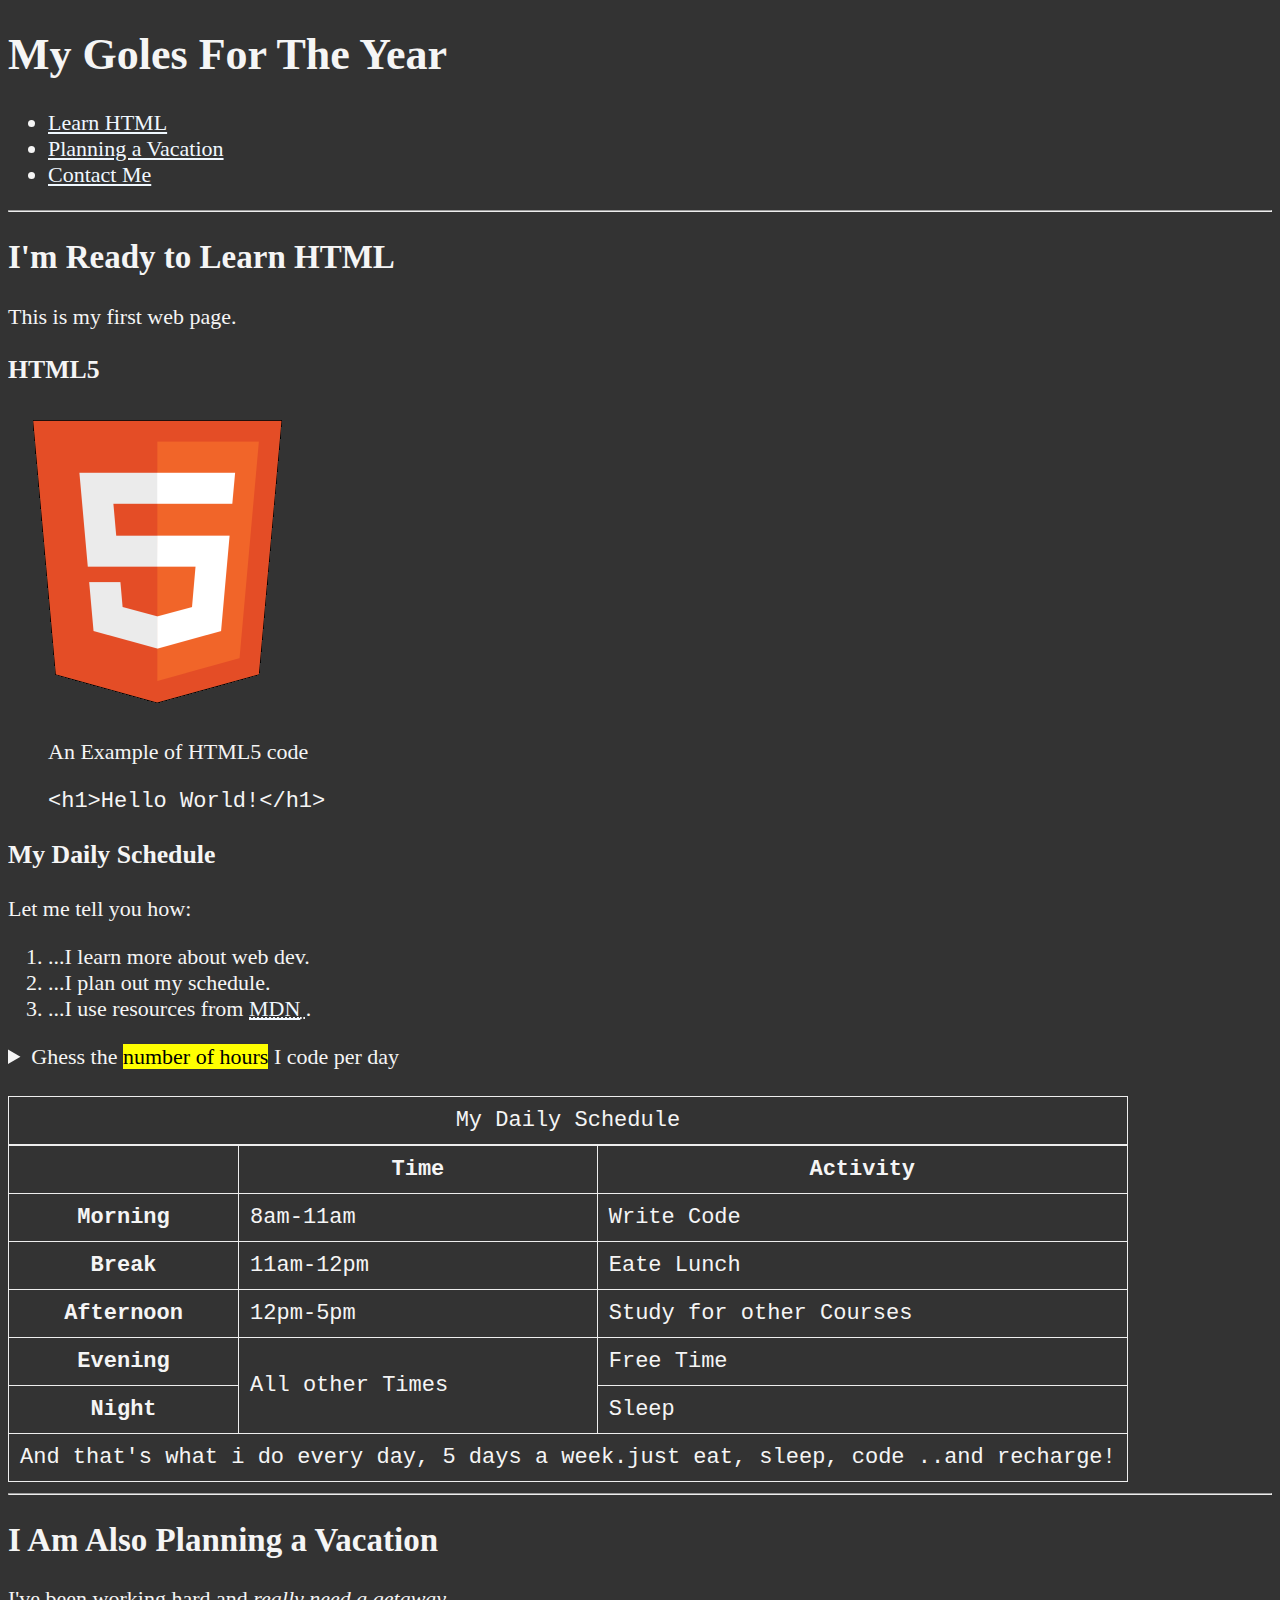
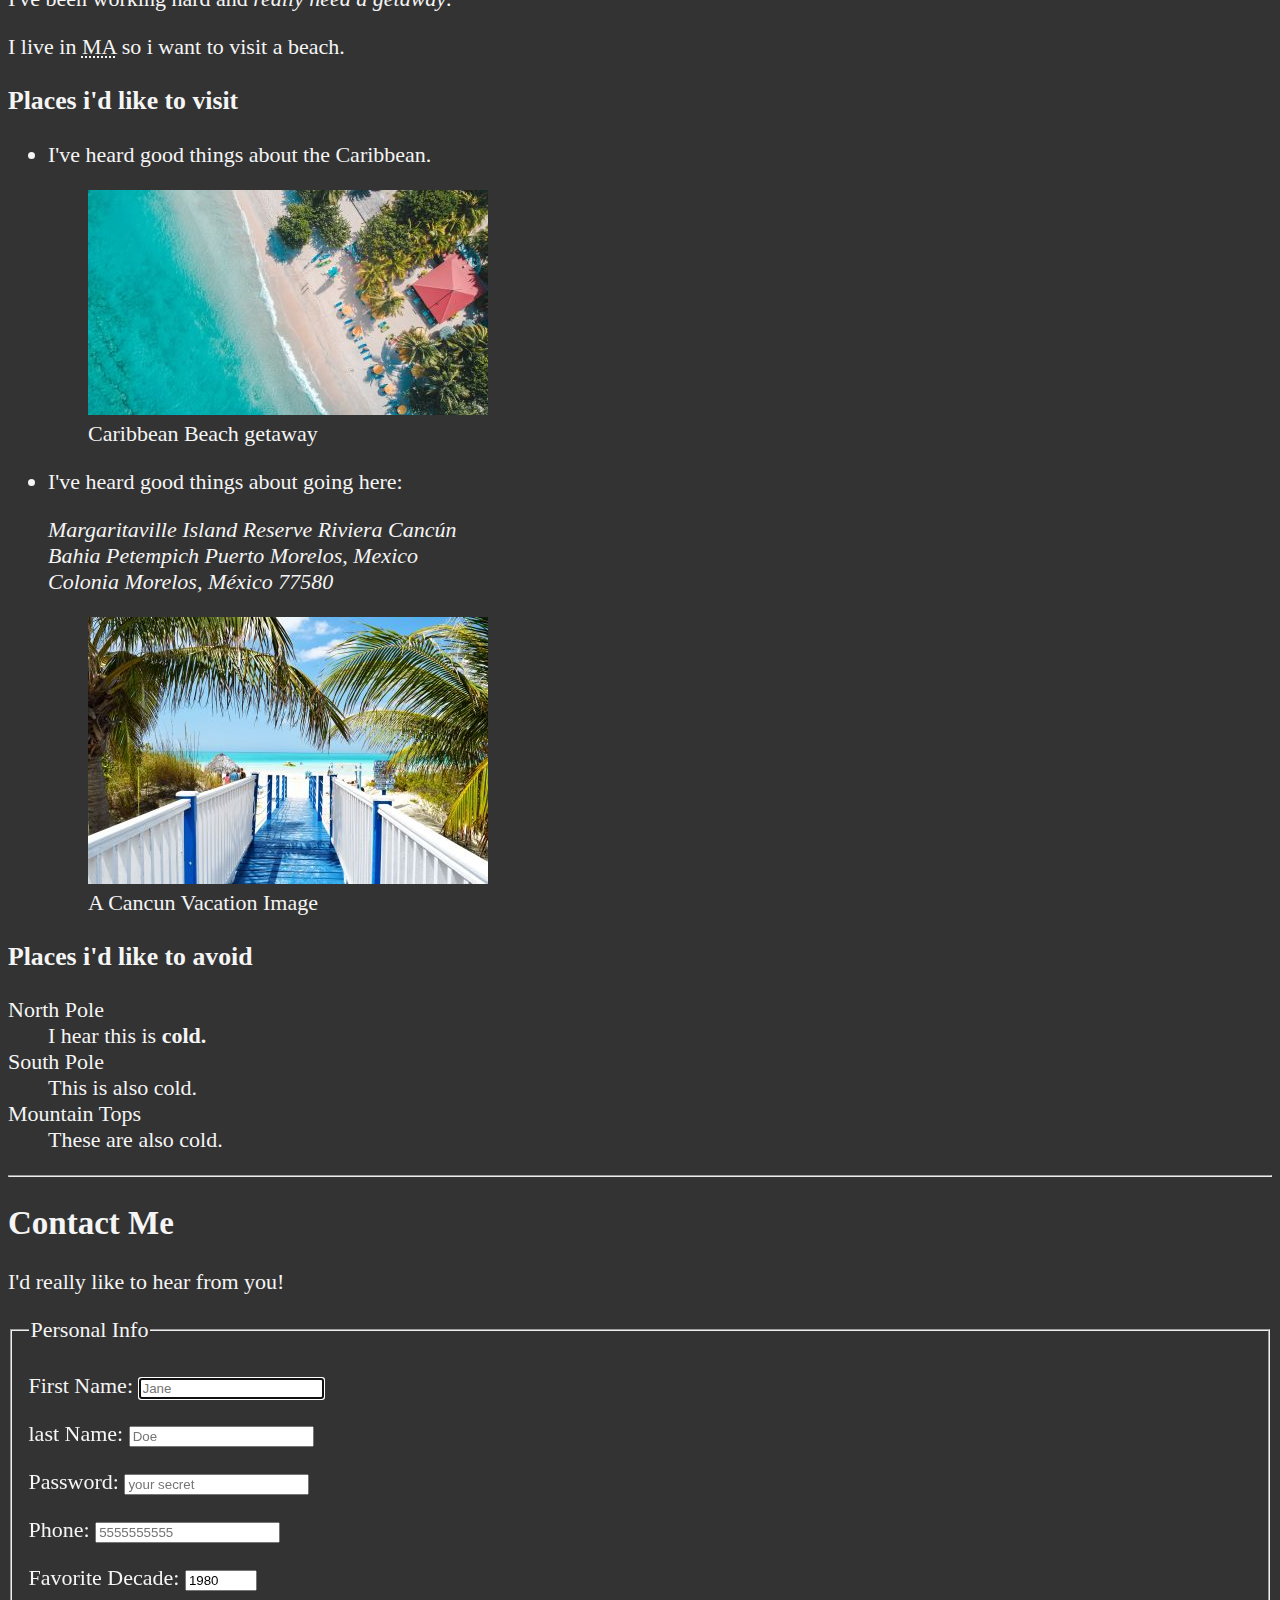
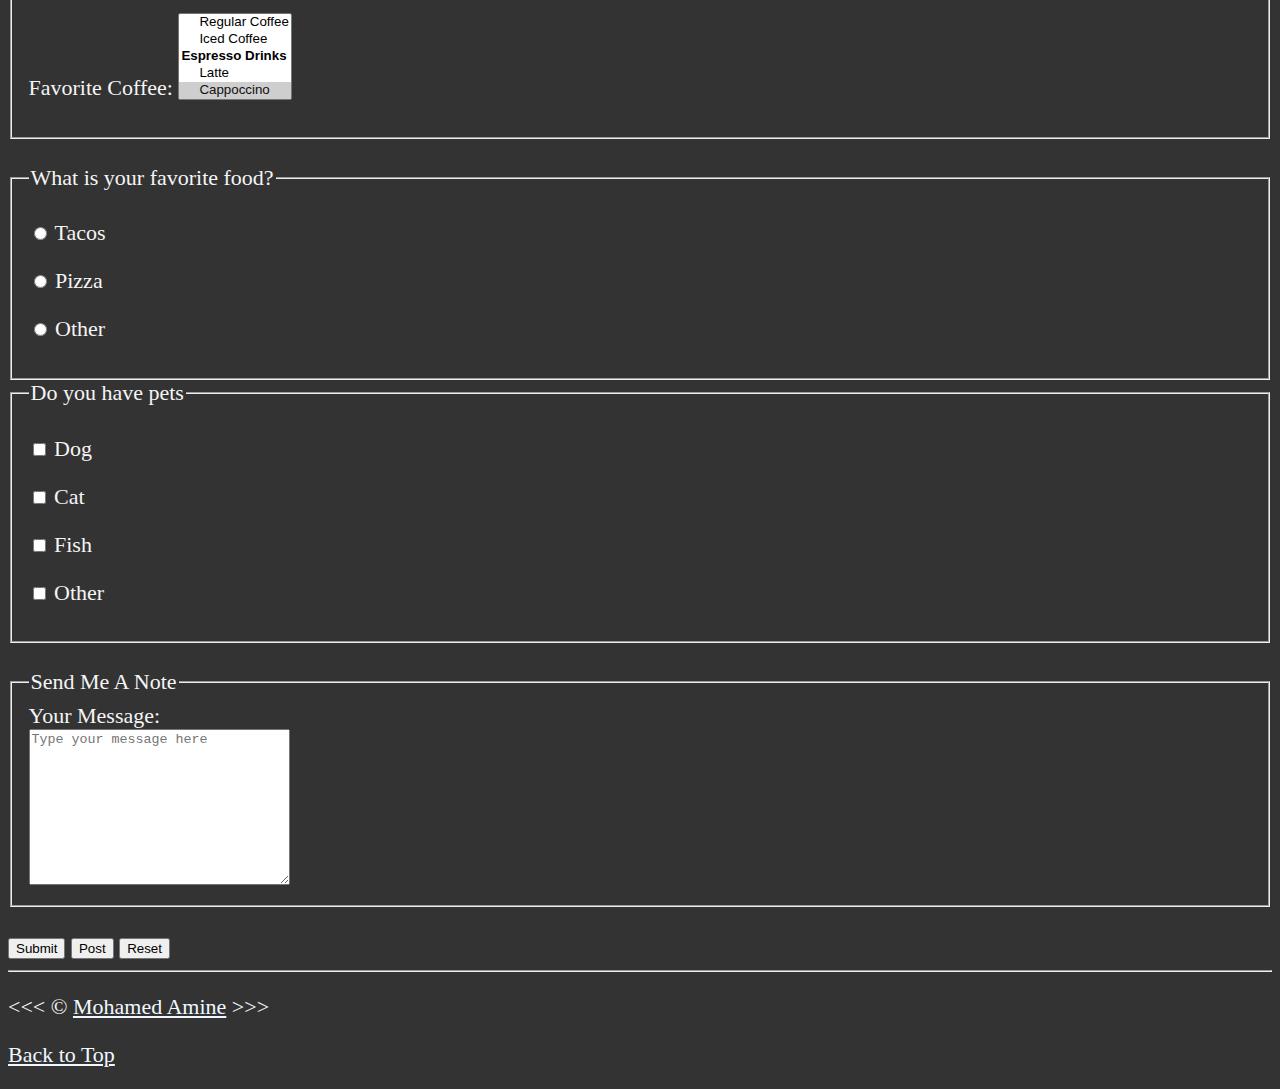
<file: index.html>
<!DOCTYPE html>
<html lang="en">

<head>
    <meta charset="UTF-8">
    <meta name="author" content="Mohamed Amine">
    <meta name="description" content="This page contains all the things i am learning how to creat as i learn html.">
    <title>My First Web Page</title>
    <link rel="icon" href="html5.png" type="image/x-icon">
    <link rel="stylesheet" href="main.css" type="text/css">
</head>

<body>
    <header>
        <h1>My Goles For The Year</h1>

        <nav aria-label="primary-navigation">
            <ul>
                <li>
                    <a href="#html">Learn HTML</a>
                </li>
                <li>
                    <a href="#vacation">Planning a Vacation</a>
                </li>
                <li>
                    <a href="#contact">Contact Me</a>
                </li>
            </ul>
        </nav>
    </header>

    <hr>
    <main>
        <article id="html">
            <h2>I'm Ready to Learn HTML</h2>
            <p>This is my first web page.</p>
            <section>
                <h3>HTML5</h3>
                <img src="img/html_logo_300x300.png" alt="HTML5 Logo" title="I am Learning HTML5" width="300"
                    height="300">
                <figure>
                    <figcaption>An Example of HTML5 code</figcaption>
                    <p>
                        <code>&lt;h1&gt;Hello World!&lt;/h1&gt;</code>
                    </p>
                </figure>
            </section>
            <section>
                <h3>My Daily Schedule</h3>
                <p>Let me tell you how:</p>
                <ol>
                    <li>...I learn more about web dev.</li>
                    <li>...I plan out my schedule.</li>
                    <li>...I use resources from
                        <abbr title="Mozilla Developer Network"> <a href="https://developer.mozilla.org/">MDN</a>
                        </abbr>.
                    </li>
                </ol>
                <aside>
                    <details>
                        <summary>Ghess the <mark>number of hours</mark> I code per day</summary>
                        <p>I start at <time datetime="08:00">8 am</time> and i write code for <time datetime="PT3H">3
                                hours</time> every morning.</p>
                    </details>
                </aside>
                <br>
                <table>
                    <caption>My Daily Schedule</caption>
                    <thead>
                        <tr>
                            <th>&nbsp;</th>
                            <th scope="col">Time</th>
                            <th scope="col">Activity</th>
                        </tr>
                    </thead>
                    <tbody>
                        <tr>
                            <th scope="row">Morning</th>
                            <td>
                                <time datetime="08:00">8am</time>-<time datetime="11:00">11am</time>
                            </td>
                            <td>Write Code</td>
                        </tr>
                        <tr>
                            <th scope="row">Break</th>
                            <td>
                                <time datetime="11:00">11am</time>-<time datetime="12:00">12pm</time>
                            </td>
                            <td>Eate Lunch</td>
                        </tr>
                        <tr>
                            <th scope="row">Afternoon</th>
                            <td>
                                <time datetime="12:00">12pm</time>-<time datetime="17:00">5pm</time>
                            </td>
                            <td>Study for other Courses</td>
                        </tr>
                        <tr>
                            <th scope="row">Evening</th>
                            <td rowspan="2">All other Times</td>
                            <td>Free Time</td>
                        <tr>
                            <th scope="row">Night</th>
                            <td>Sleep</td>
                        </tr>
                    </tbody>
                    <tfoot>
                        <tr>
                            <td colspan="3">And that's what i do every day, 5 days a week.just eat, sleep, code ..and
                                recharge!</td>
                        </tr>
                    </tfoot>
                </table>
            </section>
        </article>

        <hr>

        <article id="vacation">
            <h2>I Am Also Planning a Vacation</h2>
            <p>I've been working hard and <em>really need a getaway</em>.</p>
            <p>I live in <abbr title="Morocco">MA</abbr> so i want to visit a beach.</p>

            <h3>Places i'd like to visit</h3>
            <ul>
                <li>
                    <p>I've heard good things about the Caribbean.</p>
                    <figure>
                        <img src="img/caribbean.jpg" alt="Caribbean Beach" title="I want to visit a Caribbean beach"
                            width="400" height="225" loading="lazy">
                        <figcaption>
                            Caribbean Beach getaway
                        </figcaption>
                    </figure>
                </li>
                <li>
                    <p>I've heard good things about going here:</p>
                    <address>
                        Margaritaville Island Reserve Riviera Cancún<br>
                        Bahia Petempich Puerto Morelos, Mexico<br>
                        Colonia Morelos, México 77580
                    </address>
                    <figure>
                        <img src="img/vacation.jpg" alt="Cancun Vacation" title="It's 5 o'Clock Somewhere!" width="400"
                            height="267" loading="lazy">
                        <figcaption>
                            A Cancun Vacation Image
                        </figcaption>
                    </figure>
                </li>
            </ul>
            <!-- TODO: Add more places -->
            <section>
                <h3>Places i'd like to avoid</h3>
                <dl>
                    <dt>North Pole</dt>
                    <dd>I hear this is <strong>cold.</strong></dd>

                    <dt>South Pole</dt>
                    <dd>This is also cold.</dd>

                    <dt>Mountain Tops</dt>
                    <dd>These are also cold.</dd>
                </dl>
            </section>
        </article>
        <hr>

        <article id="contact">
            <h2>Contact Me</h2>
            <p>I'd really like to hear from you!</p>

            <form action="http://httpbin.org/get" method="get">
                <fieldset>
                    <legend>Personal Info</legend>
                    <p>
                        <label for="firstName">First Name:</label>
                        <input type="text" name="firstName" id="firstName" placeholder="Jane" autocomplete="on" required
                            autofocus>
                    </p>
                    <p>
                        <label for="lastName">last Name:</label>
                        <input type="text" name="lastName" id="lastName" placeholder="Doe" autocomplete="on" required>
                    </p>
                    <p>
                        <label for="password">Password:</label>
                        <input type="password" name="password" id="password" placeholder="your secret" autocomplete="on"
                            required>
                    </p>
                    <p>
                        <label for="phone">Phone:</label>
                        <input type="tel" name="phone" id="phone" placeholder="5555555555"
                            pattern="[0-9]{3}[0-9]{3}[0-9]{4}" required>
                    </p>
                    <p>
                        <label for="decade">Favorite Decade:</label>
                        <input type="number" name="decade" id="decade" min="1950" max="2020" step="10" value="1980">
                    </p>
                    <p>
                        <label for="coffee">Favorite Coffee:</label>
                        <select name="coffee" id="coffee" multiple size="5">
                            <optgroup label="Coffees">
                                <option value="regular coffee">Regular Coffee</option>
                                <option value="iced coffee">Iced Coffee</option>
                            </optgroup>
                            <optgroup label="Espresso Drinks">
                                <option value="latte">Latte</option>
                                <option value="cappoccino" selected>Cappoccino</option>
                                <option value="corado">Cortado</option>
                                <option value="americano">Americano</option>
                                <option value="other">Other</option>
                            </optgroup>
                        </select>
                    </p>
                    <!-- <p>
                    <label for="coffee">Favorite Coffee:</label>
                    <input type="text" name="coffee" id="coffee" list="coffee-list">
                    <datalist id="coffee-list">
                        <option value="coffee">
                        <option value="latte">
                        <option value="espresso">
                        <option value="cortado">
                        <option value="americano">
                        <option value="other">
                    </datalist> -->
                </fieldset>
                <br>
                <fieldset>
                    <legend>What is your favorite food?</legend>
                    <p>
                        <input type="radio" name="food" id="tacos" value="tacos">
                        <label for="tacos">Tacos</label>
                    </p>
                    <p>
                        <input type="radio" name="food" id="pizza" value="pizza">
                        <label for="pizza">Pizza</label>
                    </p>
                    <p>
                        <input type="radio" name="food" id="other" value="other">
                        <label for="other">Other</label>
                    </p>
                </fieldset>
                <fieldset>
                    <legend>Do you have pets</legend>
                    <p>
                        <input type="checkbox" name="pets" id="dog" value="dog">
                        <label for="dog">Dog</label>
                    </p>
                    <p>
                        <input type="checkbox" name="pets" id="cat" value="cat">
                        <label for="cat">Cat</label>
                    </p>
                    <p>
                        <input type="checkbox" name="pets" id="fish" value="fish">
                        <label for="fish">Fish</label>
                    </p>
                    <p>
                        <input type="checkbox" name="pets" id="otherpet" value="otherpet">
                        <label for="otherpet">Other</label>
                    </p>
                </fieldset>
                <br>
                <fieldset>
                    <legend>Send Me A Note</legend>
                    <label for="message">Your Message:</label>
                    <br>
                    <textarea name="message" id="message" cols="30" rows="10"
                        placeholder="Type your message here"></textarea>
                </fieldset>
                <br>
                <button type="submit">Submit</button>
                <button type="submit" formaction="https://httpbin.org/post" formmethod="post">Post</button>
                <button type="reset">Reset</button>
            </form>
        </article>
    </main>
    <hr>
    <footer>
        <p>
            &lt;&lt;&lt; &copy; <a href="about.html">Mohamed Amine</a> &gt;&gt;&gt;
        </p>
        <p>
            <a href="#">Back to Top</a>
        </p>
    </footer>
</body>

</html>
</file>
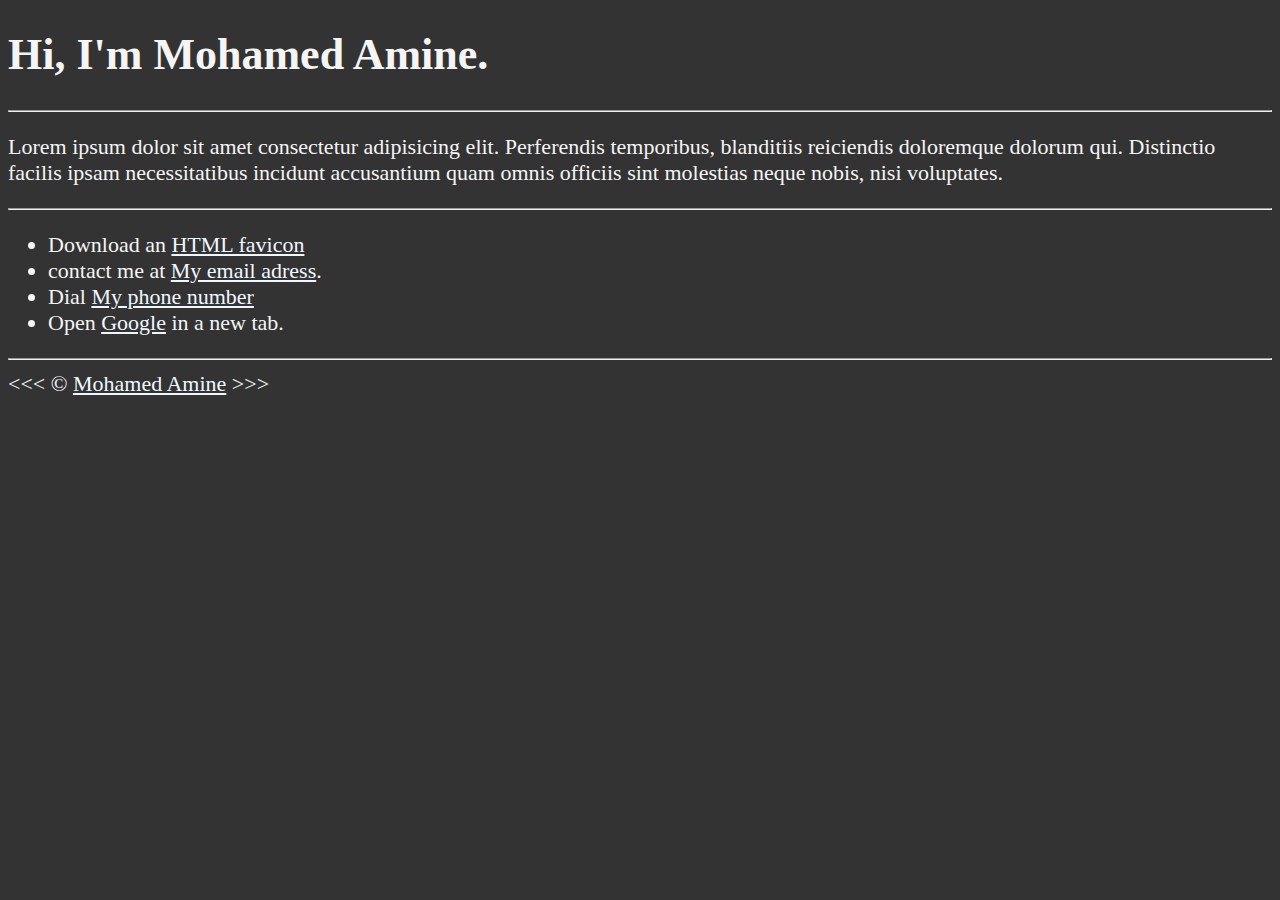
<file: about.html>
<!DOCTYPE html>
<html lang="en">

    <head>
        <meta charset="UTF-8">
        <meta name="author" content="Mohamed Amine">
        <meta name="description" content="Hi, I'm Mohamed Amine. This page is about me.">
        <title>About Me</title>
        <link rel="icon" href="html5.png" type="image/x-icon">
        <link rel="stylesheet" href="main.css" type="text/css">
    </head>

    <body>
        <h1>Hi, I'm Mohamed Amine.</h1>

        <hr>

        <p>
            Lorem ipsum dolor sit amet consectetur adipisicing elit. Perferendis temporibus, blanditiis reiciendis doloremque dolorum qui. Distinctio facilis ipsam necessitatibus incidunt accusantium quam omnis officiis sint molestias neque nobis, nisi voluptates.
        </p>

        <hr>

        <ul>
            <li>Download an <a href="html5.png" Download>HTML favicon</a></li>
            <li>
                contact me at <a href="mailto:mhd35fs@email.com">My email adress</a>.
            </li>
            <li>
                Dial <a href="tel:+212 621031458">My phone number</a>
            </li>
            <li>
                Open <a href="https://www.google.com/"
                target="_blank">Google</a> in a new tab.
            </li>
        </ul>

        <hr>
        &lt;&lt;&lt; &copy; <a href="about.html">Mohamed Amine</a> &gt;&gt;&gt;
    </body>
</html>
</file>
<file: main.css>
html {
    font-size: 22px;
}

body {
    background-color: #333;
    color: whitesmoke;
}

a {
    color: aliceblue;
}

a:visited {
    color:lightgray;
}

a:hover, a:active {
    color:#eee;
}

table, tr, th, td, caption {
    border: 1px solid #eee;
    font-family: 'Courier New', Courier, monospace;
    border-collapse: collapse;
    padding: 0.5rem;
}
</file>
